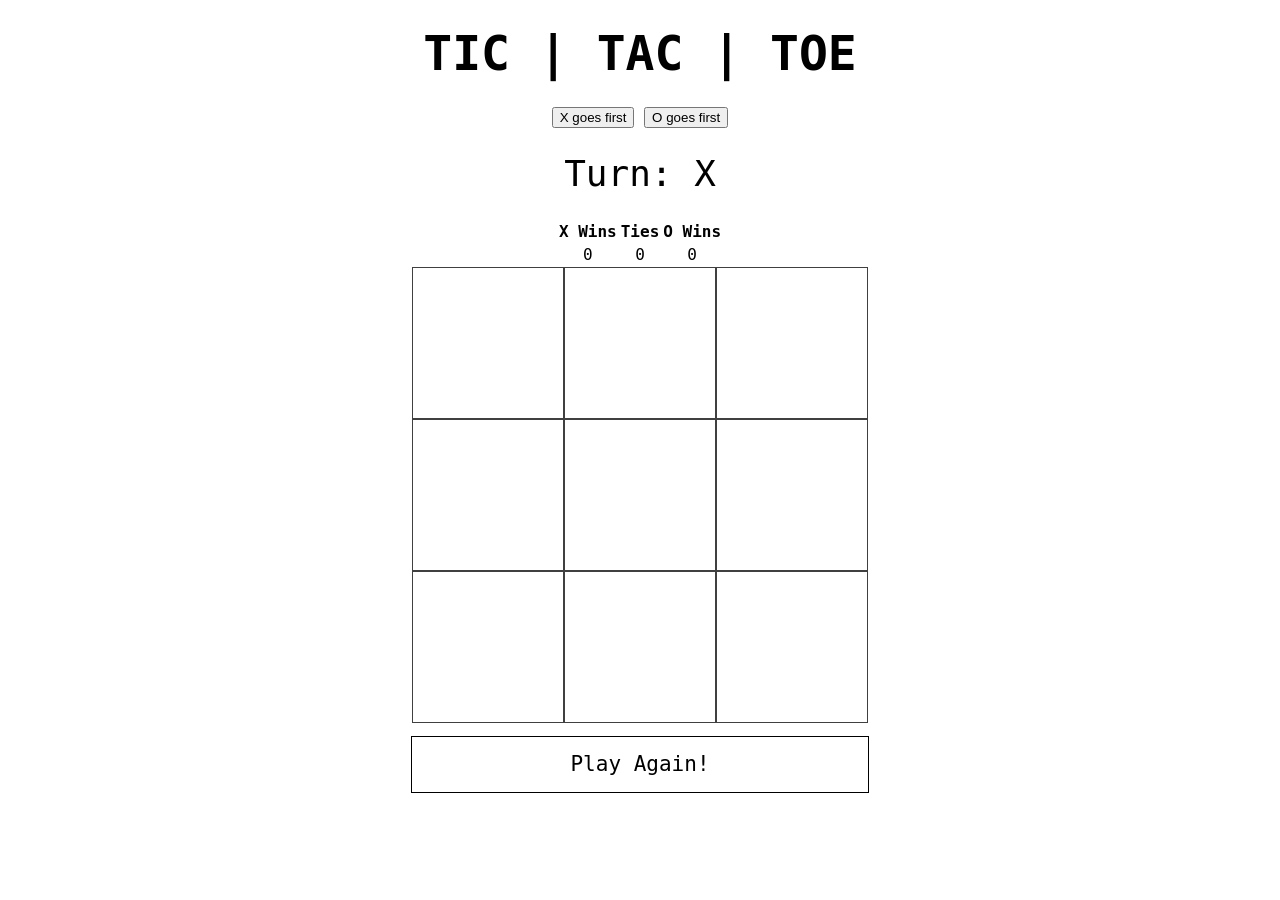
<file: index.html>
<!DOCTYPE html>

<html lang="en">
  <head>
    <meta charset="UTF-8" />
    <meta name="viewport" content="width=device-width, initial-scale=1.0" />
    <meta http-equiv="X-UA-Compatible" content="ie=edge" />

    <link href="https://fonts.googleapis.com/css?family=Major+Mono+Display" rel="stylesheet" />
    <link href="css/styles.css" rel="stylesheet" type="text/css" />
    <script defer src="js/app.js"></script>

    <title>APCSP Tic-Tac-Toe</title>
  </head>

  <body>
    <h1>TIC | TAC | TOE</h1>

    <button id="ButtonX">X goes first</button>
    <button id="ButtonO">O goes first</button>

    <div class="container column">
      <h2 id="turnButton">Turn: X</h2>


      <table id="table">
      <tr>
        <th class = "wins">X Wins</th>
        <th class = "wins">Ties</th>
        <th class = "wins">O Wins</th>
      </tr>
      <tr>
        <td id="x_score">0</td>
        <td id="tie_score">0</td>
        <td id="o_score">0</td>
      </tr>
      </table>

      <div class="container wrap" id="board">
        <div class="square"></div>
        <div class="square"></div>
        <div class="square"></div>
        <div class="square"></div>
        <div class="square"></div>
        <div class="square"></div>
        <div class="square"></div>
        <div class="square"></div>
        <div class="square"></div>
      </div>

      <div id="reset-button">Play Again!</div>
    </div>
  </body>
</html>
</file>
<file: css/styles.css>
/*
 * Sets the overall styles for the page. There aren't many. All text
 * is centered, and the font is a monospaced Roboto (from Google).
 */

body {
  text-align: center;
  font-family: "Roboto", monospace;
}

/*
 * The header has a different font than the rest of the page. It's the
 * title, so it makes sense to make it a little different (and bigger).
 */

h1 {
  margin: 0 auto;
  font-family: "Roboto", monospace;
  font-size: 48px;
  margin: 2%;
}

/*
 * The subheader (which let's us know whose turn it is) is a little smaller
 * and less prominent.
 */

h2 {
  font-size: 36px;
  font-weight: lighter;
  margin: 2%;
}

/*
 * The container is a flex-box, which is a powerful layout tool. It grows
 * dyanamically, and allows us to position our elements with precision.
 */

.container {
  display: flex;                /* set our display property to use flex-box */
  justify-content: center;      /* center container horizontally */
  align-items: center;          /* center content vertically */
}

/*
 * We want to display the subheader, board, and reset button in a single
 * vertical column.
 */

.column {
  height: 100%;
  width: 100%;
  flex-direction: column;       /* align children in columns instead of rows */
}

/*
 * This ensures that we get three rows of three squares, rather than a single
 * row of nine squares.
 */

.wrap {
  flex-wrap: wrap;              /* tells container to drop down once it reaches max-width */
  height: 456px;
  width: 456px;
}

/*
 * The square itself. We give it a specific size and border.
 */

 .square {
   border: 1px solid rgba(0, 0, 0, 0.75);
   font-size: 96px;
   height: 150px;
   line-height: 150px;
   user-select: none;
   width: 150px;
 }

/*
 * And we give it a little flare when the user mouses over a square.
 */

.square:hover {
  background-color: lightgray;
  cursor: pointer;
}

/*
 * The reset button sits just below the board.
 */

#reset-button {
  background-color: white;
  border: 1px solid black;
  color: black;
  font-size: 21px;
  line-height: 55px;
  margin: 1%;
  text-align: center;
  width: 456px;
}


/*
 * And a little flare when the user mouses over the button. The color scheme
 * switches (background and foreground).
 */

#reset-button:hover {
  background-color: black;
  color: white;
  cursor: pointer;
}
</file>
